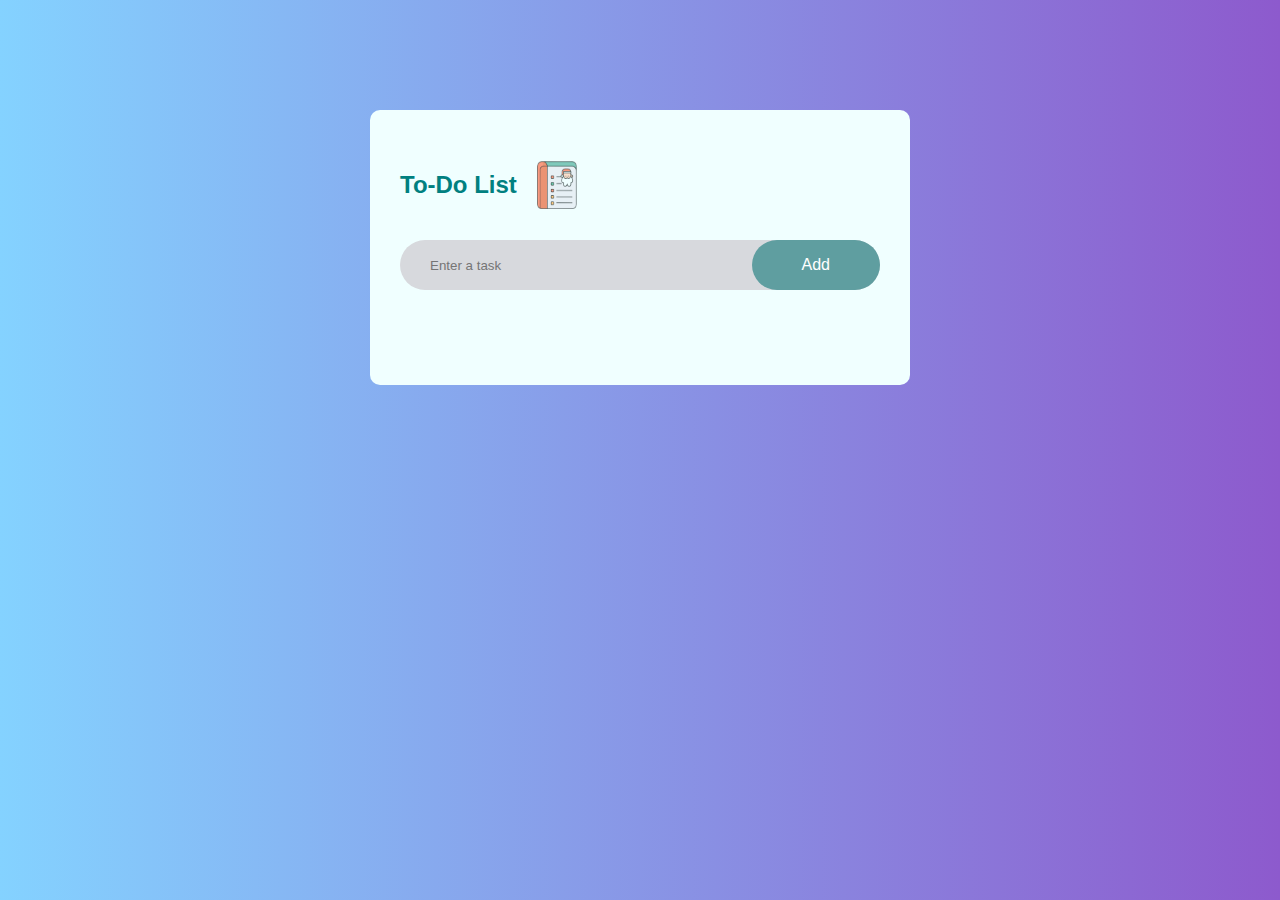
<file: idx.html>
<!DOCTYPE html>
<html lang="en">
<head>
    <meta charset="UTF-8">
    <meta name="viewport" content="width=device-width, initial-scale=1.0">
    <title>To-Do List App</title>
    <link rel="stylesheet" href="style.css">
</head>
<body>
    <div class="container">
        <div class="Todo-App">
            <h2>To-Do List <img src="Images/icon.png" ></h2>
            <div class="note">
                <input type="text" id="box" placeholder="Enter a task">
                <button onclick="newTask()">Add</button>
                
            </div>
            <ul id="list-container">
                <!-- <li class="checked">task1</li>
                <li>task1</li>
                <li>task1</li> -->
            </ul>
        </div>
    </div>
<script src="script.js"></script> 
</body>
</html>
</file>
<file: style.css>
*{
    margin: 0;
    padding:0;
    font-family: Verdana, Geneva, Tahoma, sans-serif;
    box-sizing: border-box;

}
.container{
    width: 100%;
    min-height: 100vh;
    background: linear-gradient(to right, #84d2ff, #8d5acd );
    padding:10px;
}
.Todo-App{
    width: 100%;
    max-width:540px;
    background: azure;
    margin: 100px auto 20px;
    padding: 40px 30px 70px;
    border-radius: 10px;
}
.Todo-App h2{
    color:teal;
    display: flex;
    align-items: center;
    margin-bottom: 20px;
}
.Todo-App img{
    width: 60px;
    height:70px;
    margin-left: 10px;
}
.note{
    display: flex;
    align-items: center;
    justify-content: space-between;
    background: #d7d9dd;
    border-radius: 30px;
    padding-left: 20px;
    margin-bottom: 25px;
}
input{
    flex: 1;
    border: none;
    outline: none;
    background: transparent;
    padding: 10px;
    font-weight: 14px;
}
button{
    border:none;
    outline: none;
    padding: 16px 50px;
    background:cadetblue;
    color: #fff;
    font-size: 16px;
    cursor: pointer;
    border-radius: 40px;
}
ul li{
    list-style: none;
    font-size: 15px;
    font-style: normal;
    padding: 12px 8px 12px 50px;
    user-select: none;
    cursor: pointer;
    position:relative;
   

}
ul li::before{
    content: '';
    position: absolute;
    height: 25px;
    width: 25px;
    border-radius: 50%;
    background-image: url(Images/unchecked.png);
    background-size: cover;
    background-position: center;
    top: 10px;
    left: 8px;
}
ul li.checked{
    color: #555;
    text-decoration: line-through;
}
ul li.checked::before{
    background-image: url(Images/checked.png);

}
ul li span{
    position: absolute;
    right: 0;
    top: 5px; 
    width: 40px;
    height: 40px;
    font-size: 22px;
    color: #302727;
    line-height: 40px;
    text-align: center; 
    border-radius: 50%;
}
ul li span:hover{
    background:cadetblue;

}
.edit{
    position: absolute;
    width: 40px;
    height: 40px;
    font-size: 22px;
    color: #0f0d0d;
    line-height: 40px;
    text-align: center; 
    border-radius: 50%;
    border-radius: 50%;
    right: 40px;
}
ul li.edit:hover{
    background:cadetblue;

}
.customPara{
    width:345px;
    height:25px;
    display: flex;
    justify-content: space-between; 
    background: #d7d9dd; 
    align-items: center;
    border-radius: 30px;
    padding-left: 20px;
      
}
</file>
